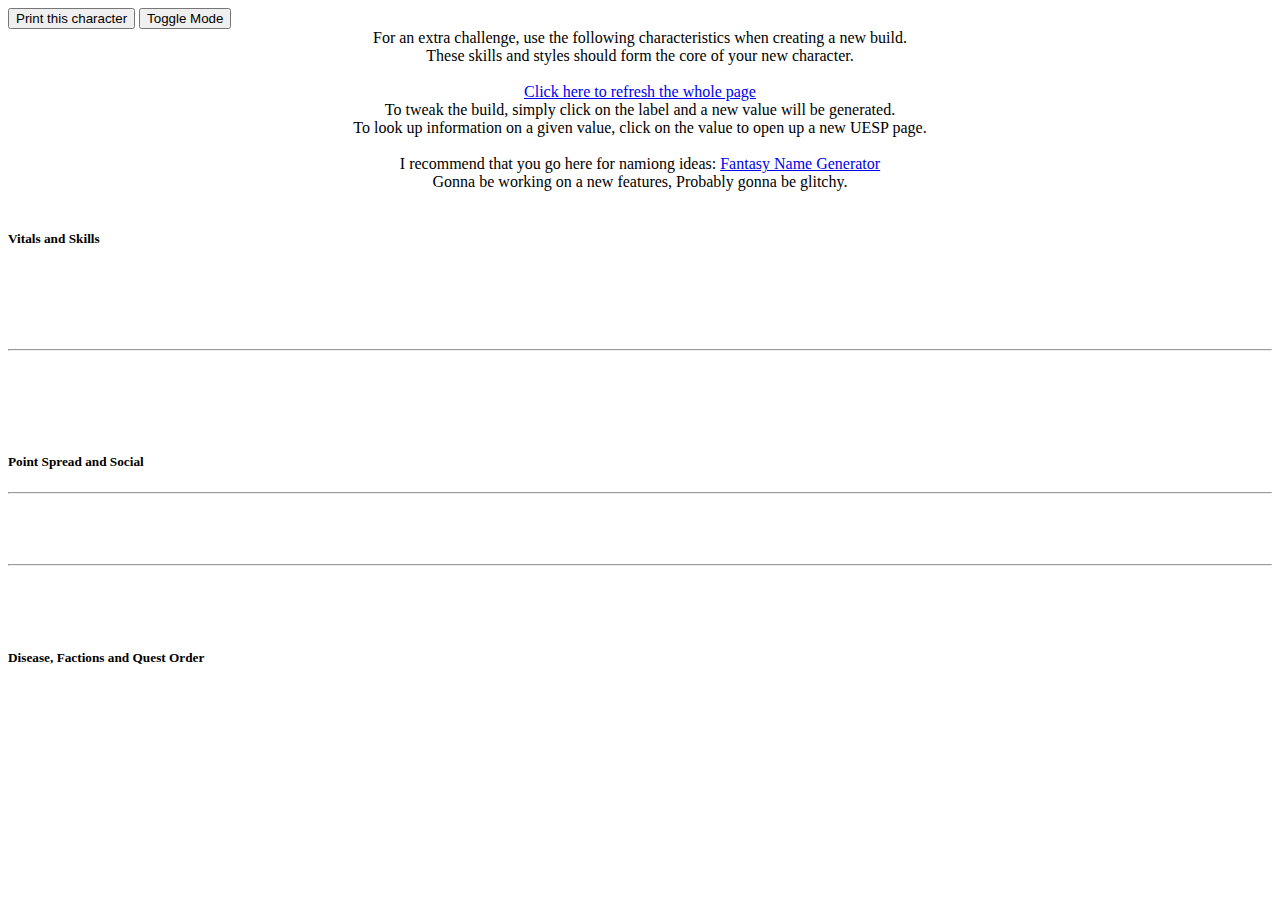
<file: index.html>
<html>
	<head>
		<link rel="stylesheet" href="https://tools.romanmirror.net/css/bootstrap.min.css">
		<link rel="stylesheet" href="https://skyrim.romanmirror.net/css/skyrim.css">

		<script src="https://tools.romanmirror.net/js/jquery.js"></script>
		<script src="https://tools.romanmirror.net/js/bootstrap.min.js"></script>
		<script src="/js/skyrim_gen.js"></script>
		<script src="/js/html2canvas.min.js"></script>
	</head>
	<body>
		<div class="col">
			<button type="button" onclick="printThisPage()">Print this character</button>
			<button class="my-button">Toggle Mode</button>
		</div>

		<center>
			<font id="p01">
			For an extra challenge, use the following characteristics when creating a new build.<br />
			These skills and styles should form the core of your new character.<br /><br />
			<a onclick="location.reload()" href="#"> Click here to refresh the whole page </a> <br />
			To tweak the build, simply click on the label and a new value will be generated.<br />
			To look up information on a given value, click on the value to open up a new UESP page.<br /><br />
			I recommend that you go here for namiong ideas: <a href="https://www.fantasynamegenerators.com/elder-scrolls.php" target="_blank">Fantasy Name Generator</a><br />
			Gonna be working on a new features, Probably gonna be glitchy.
			</font><br /><br />
		</center>

		
		<div class="card-deck container-fluid" id="printThis">
		  <div class="card text-white bg-secondary mb-3">
		    <div class="card-body">
		      <h5 class="card-title text-warning">Vitals and Skills</h5>
		      <div class="card-text">
		      	<font class=text-danger id="race"></font><font style="float: right" id="totalSkillPoints"></font><br>
		      	<font class=text-danger id="gender"></font><br>
		      	<font class=text-danger id="combatSkillName"></font><font style="float: right" id="combatSkillPoints"></font><br>
		      	<font class=text-danger id="armorSkillName"></font><font style="float: right" id="armorSkillPoints"></font><br>
		      	<hr>
		      	<font class=text-danger id="skill1Name"></font><font style="float: right" id="skill1Points"></font><br>
		      	<font class=text-danger id="skill2Name"></font><font style="float: right" id="skill2Points"></font><br>
		      	<font class=text-danger id="skill3Name"></font><font style="float: right" id="skill3Points"></font><br>
		      	<font class=text-danger id="skill4Name"></font><font style="float: right" id="skill4Points"></font><br>
		      </div>
		    </div>
		  </div>
		  <div class="card text-white bg-secondary mb-3">
		    <div class="card-body">
		      <h5 class="card-title text-warning">Point Spread and Social</h5>
		      	<div class="card-text">
					<div class="d-flex justify-content-between">
				      <div id="Magicka" class="text-info"></div>
				      <div id="Health" class="text-danger"></div>
				      <div id="Stamina" class="text-success"></div>
				    </div>

				    <hr>
				    <font class=text-danger id="Spouse1"></font><br>
			      	<font class=text-danger id="Spouse2"></font><br>
			      	<font class=text-danger id="Residence"></font><br>
			      	<hr>
			      	<font class=text-danger id="Steward"></font><br>
					<font class=text-danger id="Follower"></font><br>
					<font class=text-danger id="startPoint"></font><br>
				</div>
		    </div>
		  </div>
		  <div class="card text-white bg-secondary mb-3">
		    <div class="card-body text-warning">
		      <h5 class="card-title">Disease, Factions and Quest Order</h5>
			      <div class="card-text">
			      	<font class=text-danger id="PrimaryQuestFaction"></font><br>
					<font class=text-danger id="CivilWarFaction"></font><br>
					<font class=text-danger id="Disease"></font><br>
			      	<font class=text-danger id="DawnguardFaction"></font><br>
					<font class=text-danger id="QuestOrder"></font><br>  
				  </div>
		    </div>
		  </div>
		</div>
	<script>
		skyrimCharGen();
	</script>
	</body>
</html>
</file>
